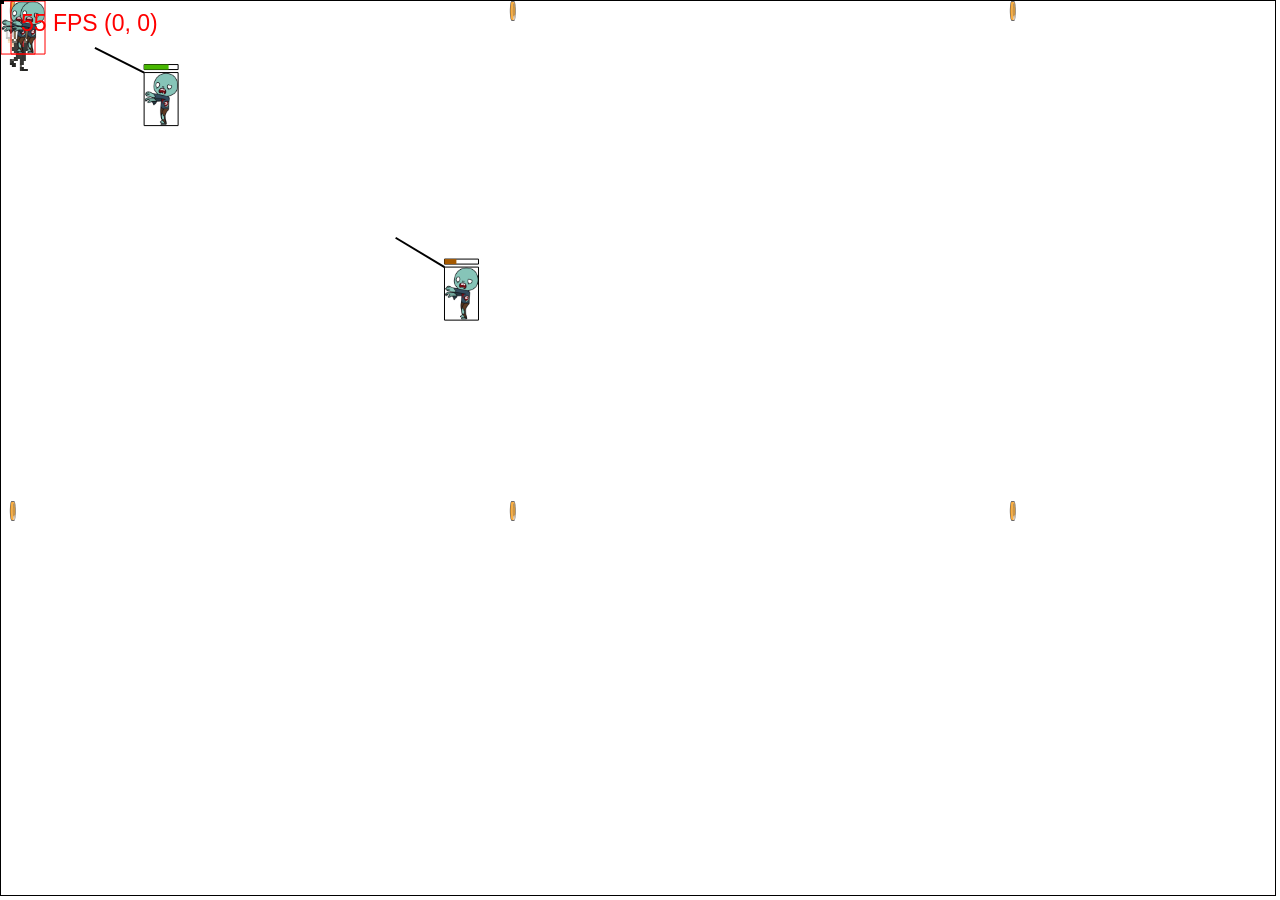
<file: Semana1/Projeto/index.html>
<!DOCTYPE HTML>
<html>

<head>
    <meta charset="utf-8">
    <link rel="stylesheet" type="text/css" href="css/style.css">
    <script type="text/javascript" src="js/Vector.js"></script>
    <script type="text/javascript" src="js/Timer.js"></script>
    <script type="text/javascript" src="js/Sprite.js"></script>
    <script type="text/javascript" src="js/Input.js"></script>
    <script type="text/javascript" src="js/Game.js"></script>
    <script type="text/javascript" src="js/Draw.js"></script>
    <script type="text/javascript" src="js/Entity.js"></script>
    <script type="text/javascript" src="js/Enemy.js"></script>
    <script type="text/javascript" src="js/main.js"></script>
</head>

<body onLoad="createCanvas();" onresize="resizeCanvas();">
    <div class="container">
        <canvas id="main-canvas">
            
        </canvas>
    </div>    
</body>

</html>
</file>
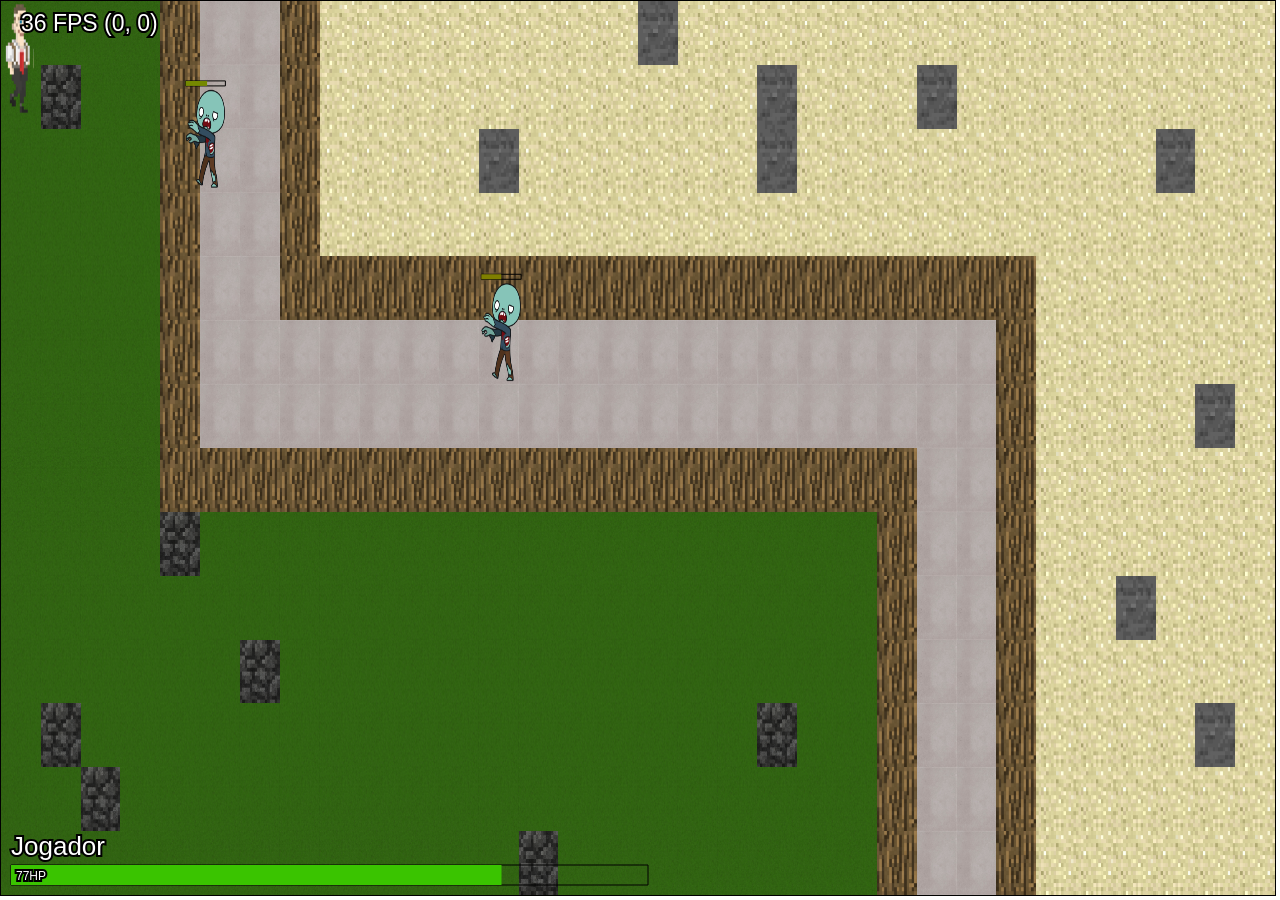
<file: Semana3/Projeto/index.html>
<!DOCTYPE HTML>
<html>

<head>
    <meta charset="utf-8">
    <link rel="stylesheet" type="text/css" href="css/style.css">
    <script type="text/javascript" src="js/jquery-3.2.1.min.js"></script>
    <script type="text/javascript" src="js/Misc.js"></script>
    <script type="text/javascript" src="js/Vector.js"></script>
    <script type="text/javascript" src="js/Timer.js"></script>
    <script type="text/javascript" src="js/Sprite.js"></script>
    <script type="text/javascript" src="js/Input.js"></script>    
    <script type="text/javascript" src="js/Draw.js"></script>
    <script type="text/javascript" src="js/GameObject.js"></script>
    <script type="text/javascript" src="js/World.js"></script>
    <script type="text/javascript" src="js/Entity.js"></script>
    <script type="text/javascript" src="js/Enemy.js"></script>
    <script type="text/javascript" src="js/Game.js"></script>
    <script type="text/javascript" src="js/Hud.js"></script>
    <script type="text/javascript" src="js/main.js"></script>    
</head>

<body onLoad="createCanvas();" onresize="resizeCanvas();">
    <div class="container">
        <canvas id="main-canvas">
            
        </canvas>
    </div>    
</body>

</html>
</file>
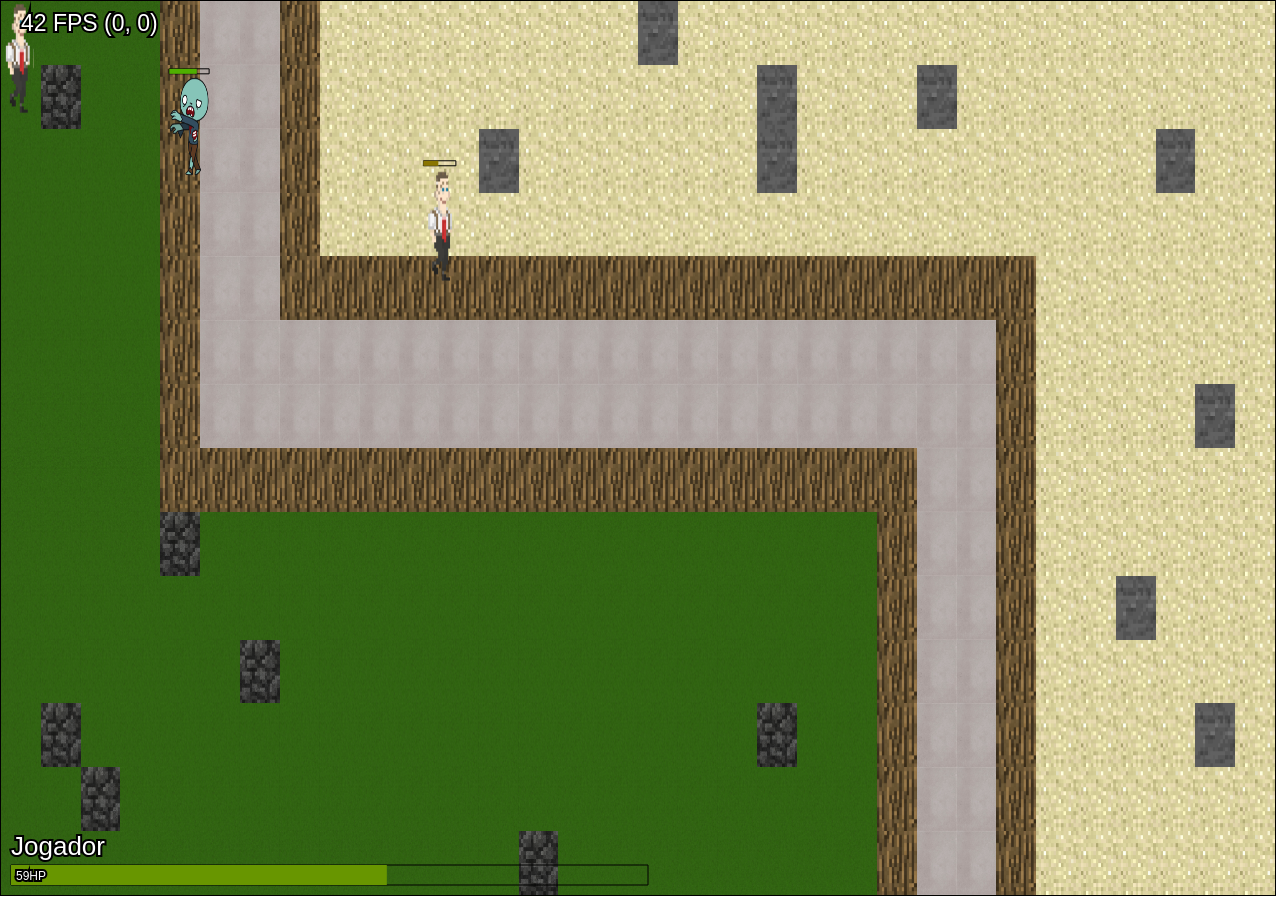
<file: Semana4  - NPC/Projeto/index.html>
<!DOCTYPE HTML>
<html>

<head>
    <meta charset="utf-8">
    <link rel="stylesheet" type="text/css" href="css/style.css">
    <script type="text/javascript" src="js/jquery-3.2.1.min.js"></script>
    <script type="text/javascript" src="js/Misc.js"></script>
    <script type="text/javascript" src="js/Vector.js"></script>
    <script type="text/javascript" src="js/Timer.js"></script>
    <script type="text/javascript" src="js/Sprite.js"></script>
    <script type="text/javascript" src="js/Input.js"></script>    
    <script type="text/javascript" src="js/Draw.js"></script>
    <script type="text/javascript" src="js/GameObject.js"></script>
    <script type="text/javascript" src="js/World.js"></script>
    <script type="text/javascript" src="js/Entity.js"></script>
    <script type="text/javascript" src="js/Enemy.js"></script>
    <script type="text/javascript" src="js/Game.js"></script>
    <script type="text/javascript" src="js/Hud.js"></script>
    <script type="text/javascript" src="js/main.js"></script>
    <script type="text/javascript" src="js/Npc.js"></script>    
</head>

<body onLoad="createCanvas();" onresize="resizeCanvas();">
    <div class="container">
        <canvas id="main-canvas">
            
        </canvas>
    </div>    
</body>

</html>
</file>
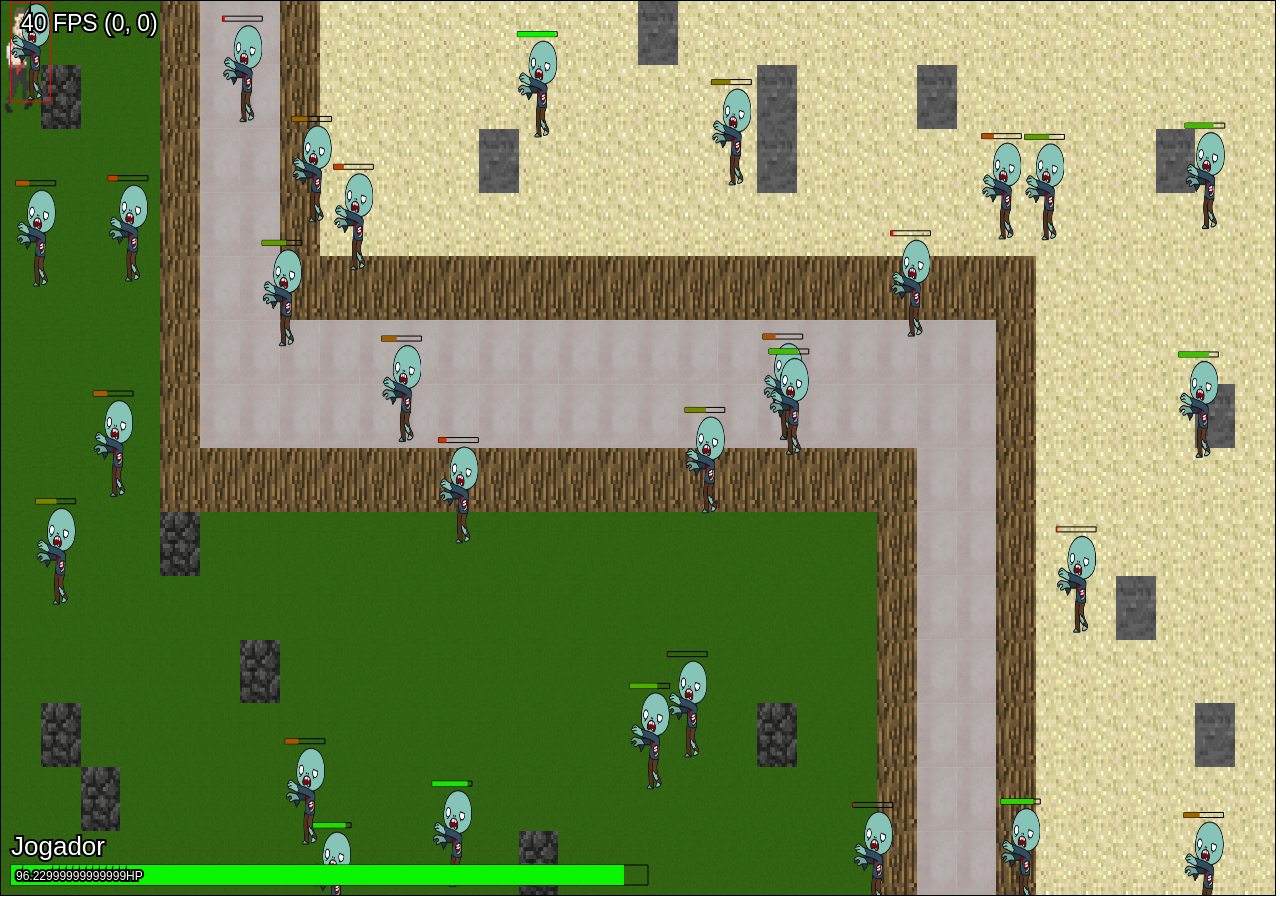
<file: Semana4/Projeto/index.html>
<!DOCTYPE HTML>
<html>

<head>
    <meta charset="utf-8">
    <link rel="stylesheet" type="text/css" href="css/style.css">
    <script type="text/javascript" src="js/jquery-3.2.1.min.js"></script>
    <script type="text/javascript" src="js/Misc.js"></script>
    <script type="text/javascript" src="js/Vector.js"></script>
    <script type="text/javascript" src="js/Timer.js"></script>
    <script type="text/javascript" src="js/Sprite.js"></script>
    <script type="text/javascript" src="js/Input.js"></script>    
    <script type="text/javascript" src="js/Draw.js"></script>
    <script type="text/javascript" src="js/GameObject.js"></script>
    <script type="text/javascript" src="js/World.js"></script>
    <script type="text/javascript" src="js/Entity.js"></script>
    <script type="text/javascript" src="js/Enemy.js"></script>
    <script type="text/javascript" src="js/Bullet.js"></script>
    <script type="text/javascript" src="js/Game.js"></script>
    <script type="text/javascript" src="js/Hud.js"></script>
    <script type="text/javascript" src="js/main.js"></script>    
</head>

<body onLoad="createCanvas();" onresize="resizeCanvas();">
    <div class="container">
        <canvas id="main-canvas">
            
        </canvas>
    </div>    
</body>

</html>
</file>
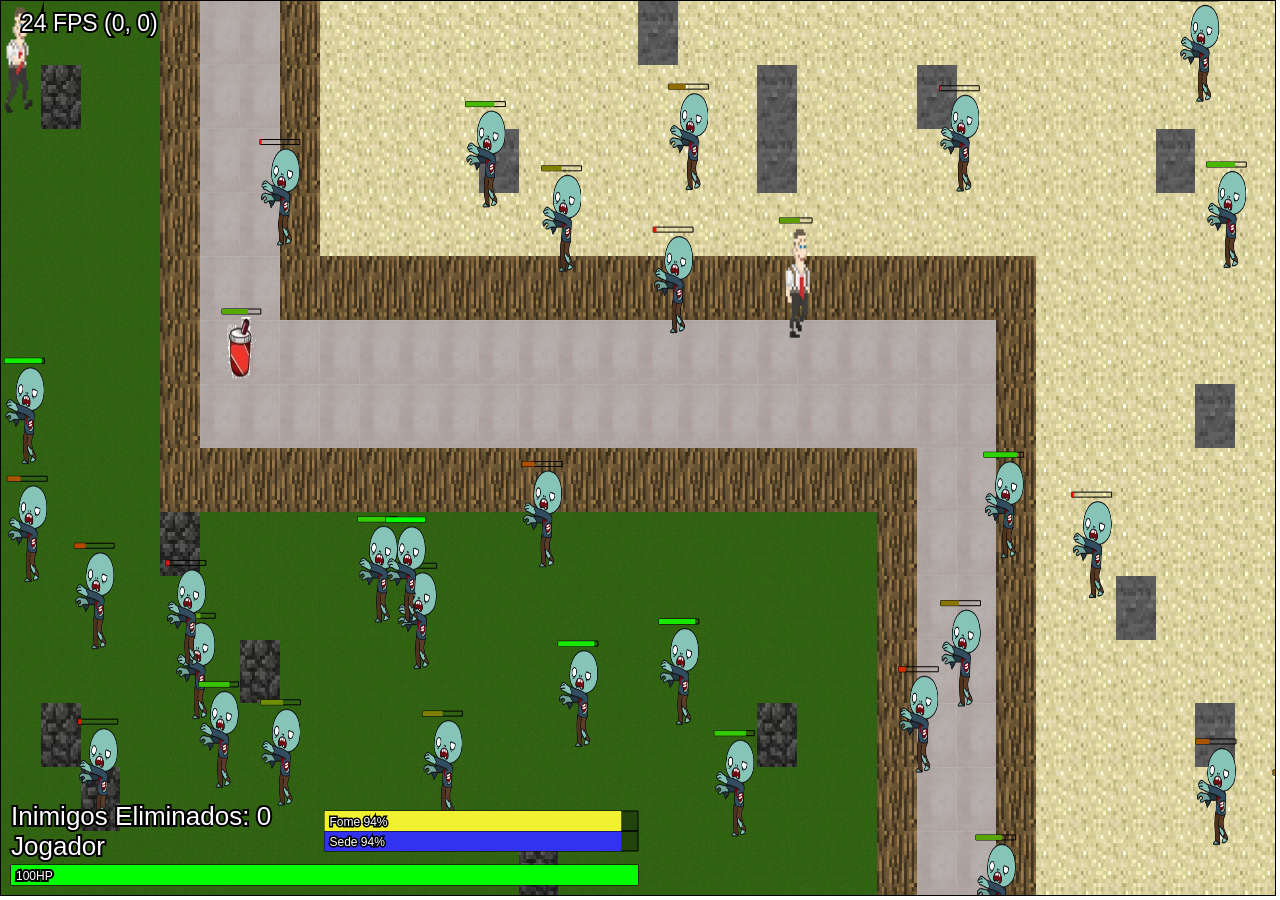
<file: Semana5/Projeto/index.html>
<!DOCTYPE HTML>
<html>

<head>
    <meta charset="utf-8">
    <link rel="stylesheet" type="text/css" href="css/style.css">
    <script type="text/javascript" src="js/jquery-3.2.1.min.js"></script>
    <script type="text/javascript" src="js/Misc.js"></script>
    <script type="text/javascript" src="js/Vector.js"></script>
    <script type="text/javascript" src="js/Timer.js"></script>
    <script type="text/javascript" src="js/Sprite.js"></script>
    <script type="text/javascript" src="js/Input.js"></script>    
    <script type="text/javascript" src="js/Draw.js"></script>
    <script type="text/javascript" src="js/GameObject.js"></script>
    <script type="text/javascript" src="js/World.js"></script>
    <script type="text/javascript" src="js/Entity.js"></script>
    <script type="text/javascript" src="js/Enemy.js"></script>
    <script type="text/javascript" src="js/Bullet.js"></script>
    <script type="text/javascript" src="js/Game.js"></script>
    <script type="text/javascript" src="js/Hud.js"></script>
    <script type="text/javascript" src="js/main.js"></script>
    <script type="text/javascript" src="js/Npc.js"></script>
   
</head>

<body onLoad="createCanvas();" onresize="resizeCanvas();">
    <div class="container">
        <canvas id="main-canvas">
            
        </canvas>
    </div>    
</body>

</html>
</file>
<file: Semana1/Projeto/css/style.css>
body {
    margin: 0px 0px 0px 0px;
}

.container {

}

#main-canvas {
    margin: 0px 0px 0px 0px;
    border: 1px solid black;
    max-width: 100%;
    max-height: 100%;    
}

#start-btn {
    background-image: url('img/startbtn.png');
    background-repeat: no-repeat;
}
</file>
<file: Semana3/Projeto/css/style.css>
body {
    margin: 0px 0px 0px 0px;
}

.container {

}

#main-canvas {
    margin: 0px 0px 0px 0px;
    border: 1px solid black;
    max-width: 100%;
    max-height: 100%;    
}

#start-btn {
    background-image: url('img/startbtn.png');
    background-repeat: no-repeat;
}
</file>
<file: Semana4  - NPC/Projeto/css/style.css>
body {
    margin: 0px 0px 0px 0px;
}

.container {

}

#main-canvas {
    margin: 0px 0px 0px 0px;
    border: 1px solid black;
    max-width: 100%;
    max-height: 100%;    
}

#start-btn {
    background-image: url('img/startbtn.png');
    background-repeat: no-repeat;
}
</file>
<file: Semana4/Projeto/css/style.css>
body {
    margin: 0px 0px 0px 0px;
}

.container {

}

#main-canvas {
    margin: 0px 0px 0px 0px;
    border: 1px solid black;
    max-width: 100%;
    max-height: 100%;    
}

#start-btn {
    background-image: url('img/startbtn.png');
    background-repeat: no-repeat;
}
</file>
<file: Semana5/Projeto/css/style.css>
body {
    margin: 0px 0px 0px 0px;
}

.container {

}

#main-canvas {
    margin: 0px 0px 0px 0px;
    border: 1px solid black;
    max-width: 100%;
    max-height: 100%;    
}

#start-btn {
    background-image: url('img/startbtn.png');
    background-repeat: no-repeat;
}
</file>
